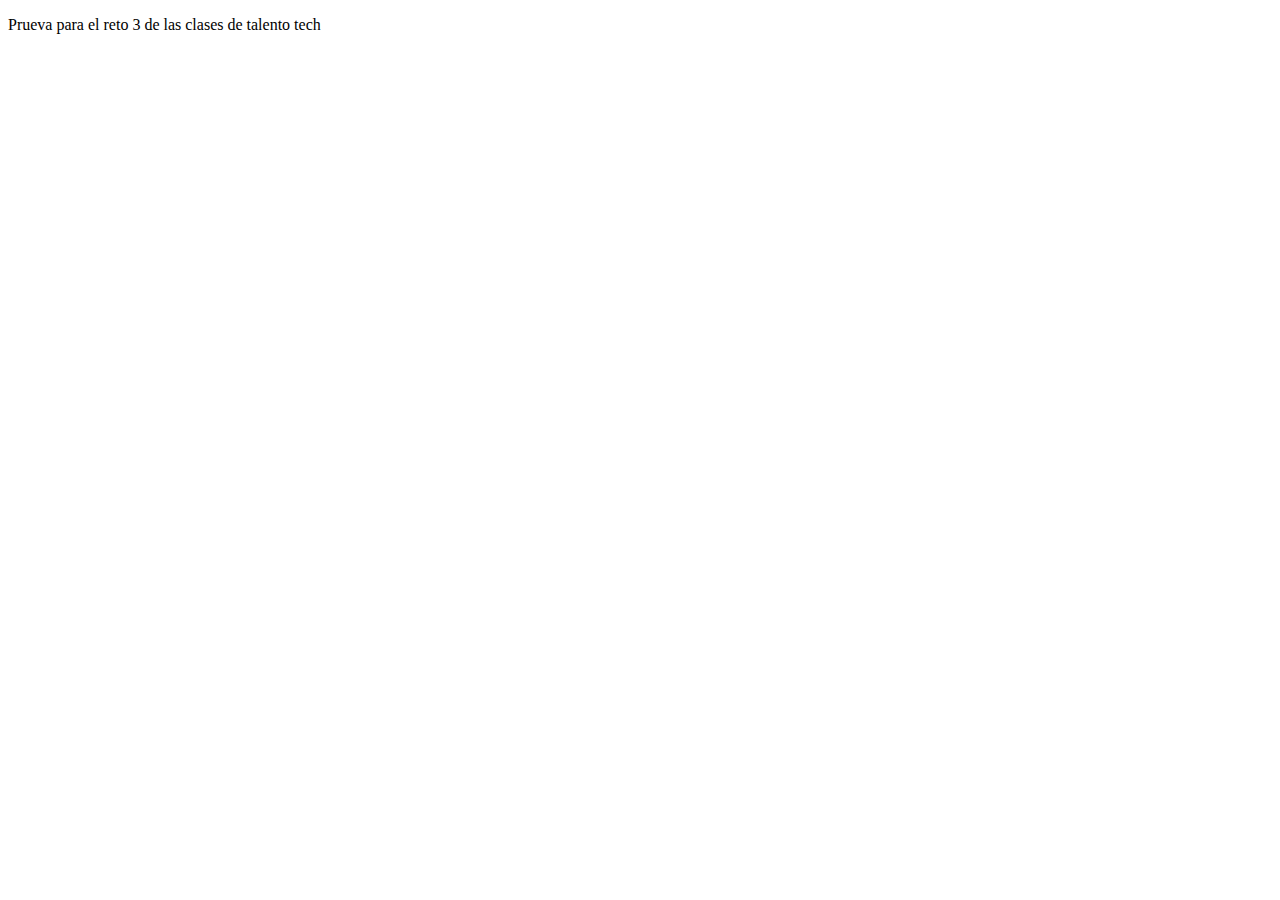
<file: reto3/index.html>
<!DOCTYPE html>
<html lang="en">
<head>
    <meta charset="UTF-8">
    <meta name="viewport" content="width=device-width, initial-scale=1.0">
    <title>Document</title>
</head>
<body>
    <p>Prueva para el reto 3 de las clases de talento tech</p>
    
</body>
</html>
</file>
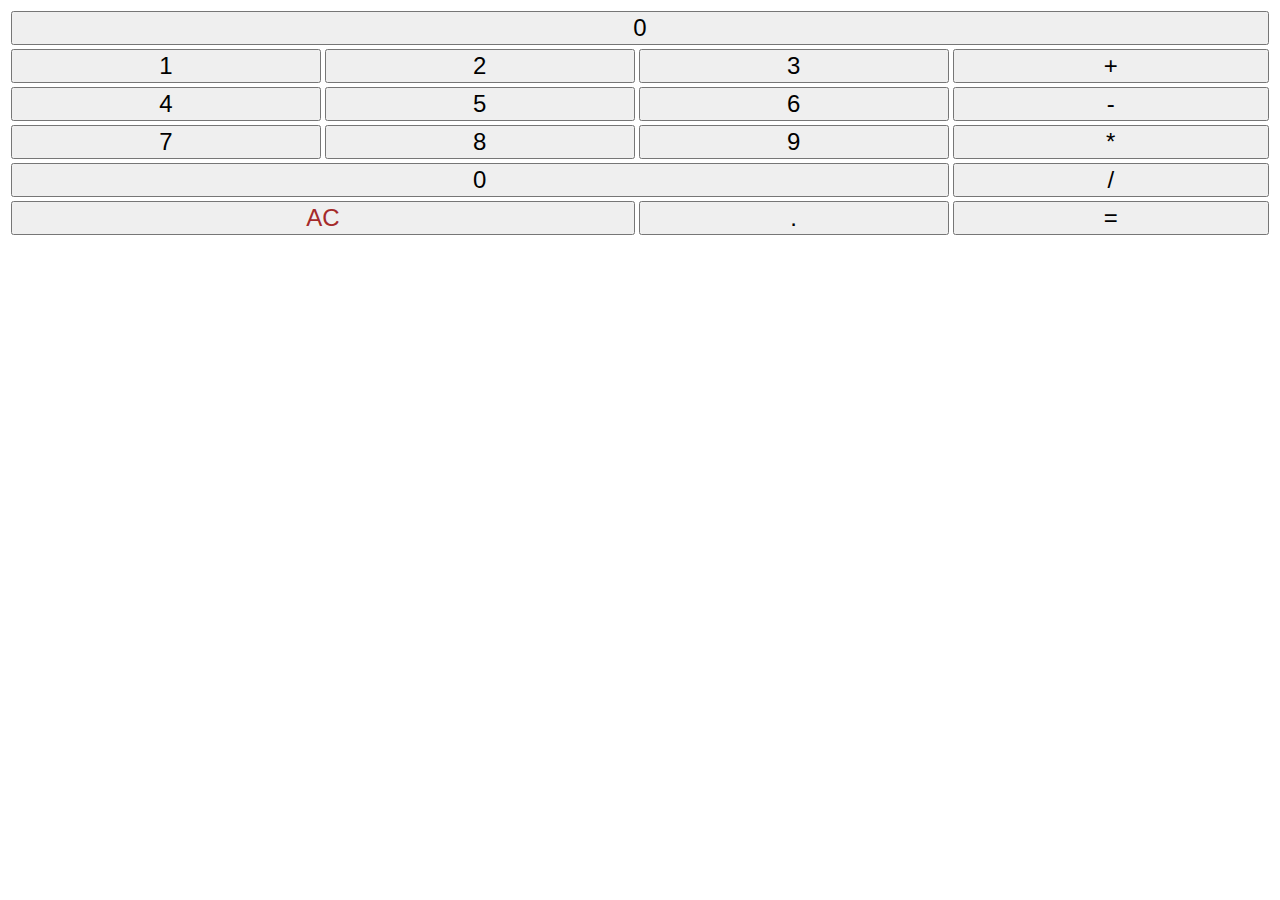
<file: calculadora/calculadora.html>
<!DOCTYPE html>
<html lang="en">
<head>
    <meta charset="UTF-8">
    <meta name="viewport" content="width=device-width, initial-scale=1.0">
    <link rel="stylesheet" href="calculadora.css">
    <script src="calculadora.js"></script>

    <title>calculadora</title>
</head>
<body>
    <table>
        <tr>
            <td colspan="4"><button id="resultado">0</button></td>
        </tr>
        <tr>
            <td><button onclick="add('1')">1</button></td>
            <td><button onclick="add('2')">2</button></td>
            <td><button onclick="add('3')">3</button></td>
            <td><button onclick="add('+')">+</button></td>
        </tr>
        <tr>
            <td><button onclick="add('4')">4</button></td>
            <td><button onclick="add('5')">5</button></td>
            <td><button onclick="add('6')">6</button></td>
            <td><button onclick="add('-')">-</button></td>
        </tr>
        <tr>
            <td><button onclick="add('7')">7</button></td>
            <td><button onclick="add('8')">8</button></td>
            <td><button onclick="add('9')">9</button></td>
            <td><button onclick="add('*')">*</button></td>
        </tr>
        <tr>
            <td colspan="3"><button onclick="add('0')">0</button></td>
            <td colspan="3"><button onclick="add('/')">/</button></td>
        </tr>
        <tr>
            <td colspan="2"><button onclick="del()" class="ac">AC</button></td>
            <td><button onclick="add('.')">.</button></td>
            <td><button id="bog" onclick="calc()">=</button></td>
        </tr>
    </table>
</body>
</html>
</file>
<file: calculadora/calculadora.css>
table{
    width: 100%;
}
button{
    width: 100%;
    font-size: 150%;
}
.ac{
    color: brown;
}
</file>
